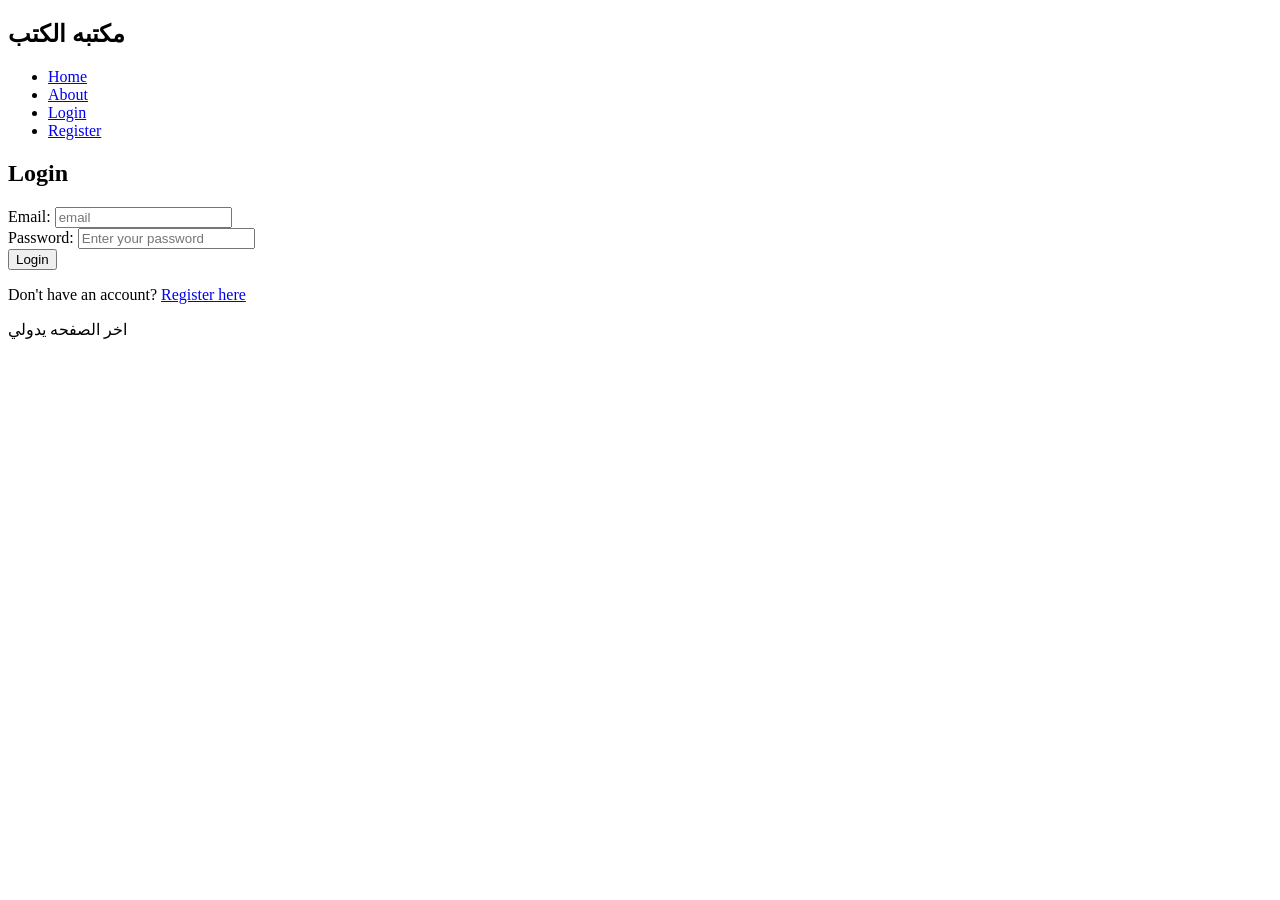
<file: login.html>
<!DOCTYPE html>
<html >
<head>
    <meta charset="UTF-8">
    <meta name="viewport" content="width=device-width, initial-scale=1.0">
    <title>Login</title>
</head>
<body>
<!--  الجزء اللي فوق داث ثابت -->
<!-- ودا هنقول المختويات بتاعتنا كلها -->
<nav>
    <h1>مكتبه الكتب</h1>
    <ul>
        <li><a href="index.html">Home</a></li>
        <li><a href="about.html">About</a></li>
        <li><a href="login.html">Login</a></li>
        <li><a href="register.html">Register</a></li>
    </ul>
</nav>

<!-- الفورم بتاعتنا بتاعت اللوجين-->
<main>
    <div>
        <h2> Login</h2>

        <form action="#" method="POST">     <!--الجزء بتاع ال php    -->

            <!-- الايميل بنعمله بالايبل -->
            <div>
                <label for="email">Email:</label>
                <input
                        type="email"
                        name="email"
                        placeholder="email"
                        required
                >
            </div>

            <!-- كلمه السر  -->
            <div>
                <label for="password">Password:</label>
                <input
                        type="password"
                        name="password"
                        placeholder="Enter your password"
                        required
                >
            </div>

            <!-- الزرار بنقوله button -->
            <div>
                <button type="submit">Login</button>
            </div>

        </form>

        <!-- ونقوله لو مش ععدك ايميل روح اعمل واحد  ونبعته ع صفحع الريجستر -->
        <div>
            <p>Don't have an account? <a href="register.html">Register here</a></p>
        </div>

    </div>
</main>

<!-- اخرالصفحه-->
<footer>
    <p>اخر الصفحه يدولي</p>
</footer>

</body>
</html>
</file>
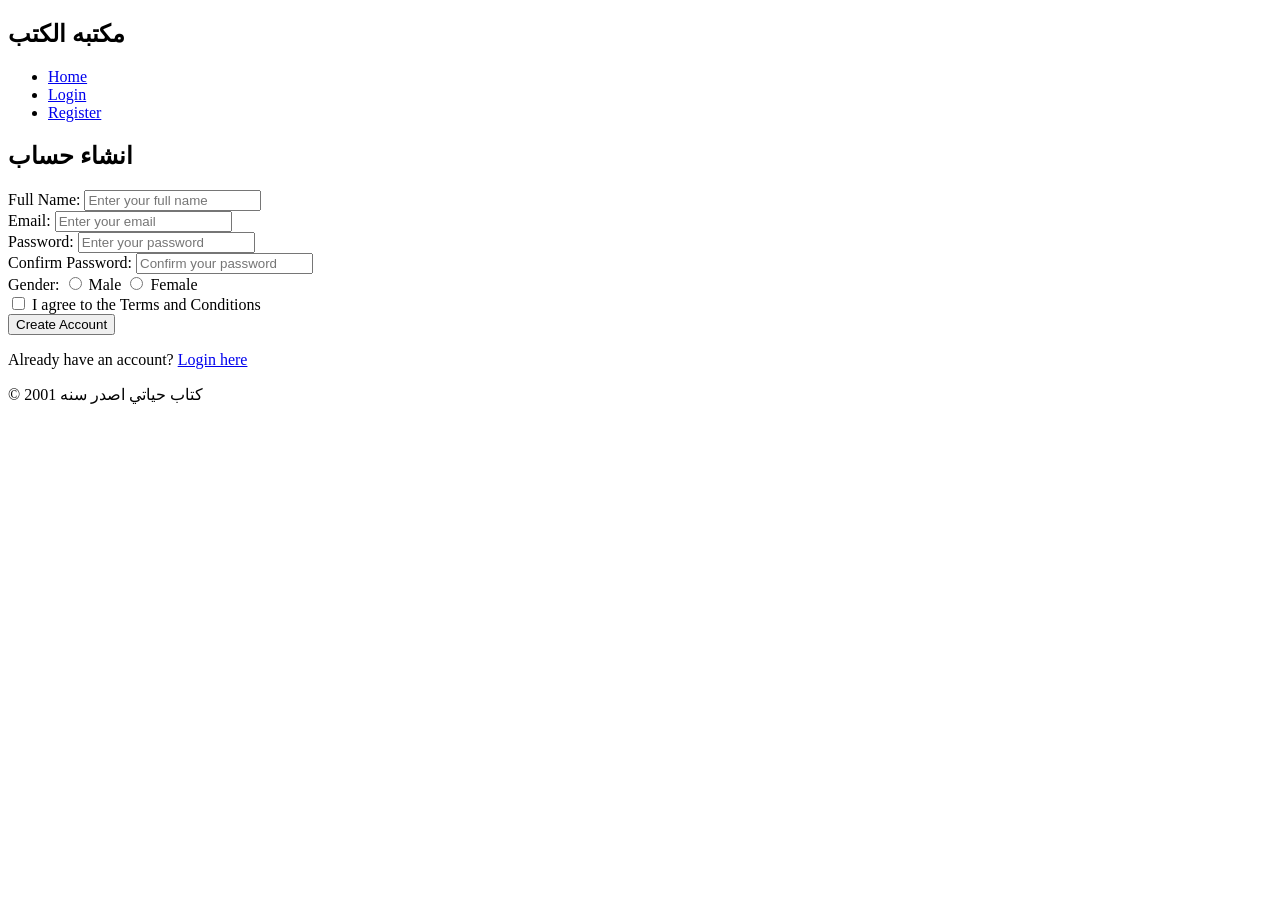
<file: register.html>
<!DOCTYPE html>
<html>
<head>
    <meta charset="UTF-8">
    <meta name="viewport" content="width=device-width, initial-scale=1.0">
    <title>Register</title>
</head>
<body>

    <!-- مكتبتي-->
    <nav>
        <h1>مكتبه الكتب</h1>
        <ul>
            <li><a href="index.html">Home</a></li>
            <li><a href="login.html">Login</a></li>
            <li><a href="register.html">Register</a></li>
        </ul>
    </nav>

    <!-- التسجيل لاول مره -->
    <main>
        <div>
            <h2>انشاء حساب</h2>

            <form action="#" method="POST">   <!-- php خد بالك لما نيجي نشتغل باك -->


                <!-- نحط تيكست الاسم ب for جوا ال label -->
                <div>
                    <label for="name">Full Name:</label>
                    <input
                        type="text"
                        id="name"
                        name="name"
                        placeholder="Enter your full name"
                        required
                    >
                </div>

                <!--والايميل برده هنحطه جوا label ونشوف الشغل زي الاسم بالظبط -->
                <div>
                    <label for="email">Email:</label>
                    <input
                        type="email"
                        name="email"
                        placeholder="Enter your email"
                        required
                    >
                </div>

                <!-- كلمه السر هي هياها زي التيكست  -->
                <div>
                    <label for="password">Password:</label>
                    <input
                        type="password"
                        name="password"
                        placeholder="Enter your password"
                        required
                        
                    >
                </div>

                <!-- تاكيد كلمهالسر  -->
                <div>
                    <label for="confirm_password">Confirm Password:</label>
                    <input
                        type="password"                        
                        name="confirm_password"
                        placeholder="Confirm your password"
                        required
                        
                    >
                </div>

                <!-- نعمل بقا نص الاختيار بتاع الراديو يختار واحد بس اللي هو الدايره ونعرف هو ذكر ولا مونث -->
                <div>
                    <label>Gender:</label>
                    <input type="radio" id="male" name="gender" value="male">
                    <label for="male">Male</label>
                    <input type="radio" id="female" name="gender" value="female">
                    <label for="female">Female</label>
                </div>

                <!-- نعمل بقا المربع بتاع الشروط ومش هيقبل غير لما يقول انه موافق -->
                <div>
                    <input type="checkbox" id="terms" name="terms" required>
                    <label for="terms">I agree to the Terms and Conditions</label>
                </div>

                <!-- زرار  التسجيل بقا يضغط يبعت البيانات -->
                <div>
                    <button type="submit">Create Account</button>
                </div>

            </form>

            <!-- وف الاخر نقوله لو عندك اك روح سجل يبويا ونبعته ع اللجين -->
            <div>
                <p>Already have an account? <a href="login.html">Login here</a></p>
            </div>

        </div>
    </main>

    <!-- Footer -->
    <footer>
        <p>© كتاب حياتي اصدر سنه 2001</p>
    </footer>

</body>
</html>
</file>
